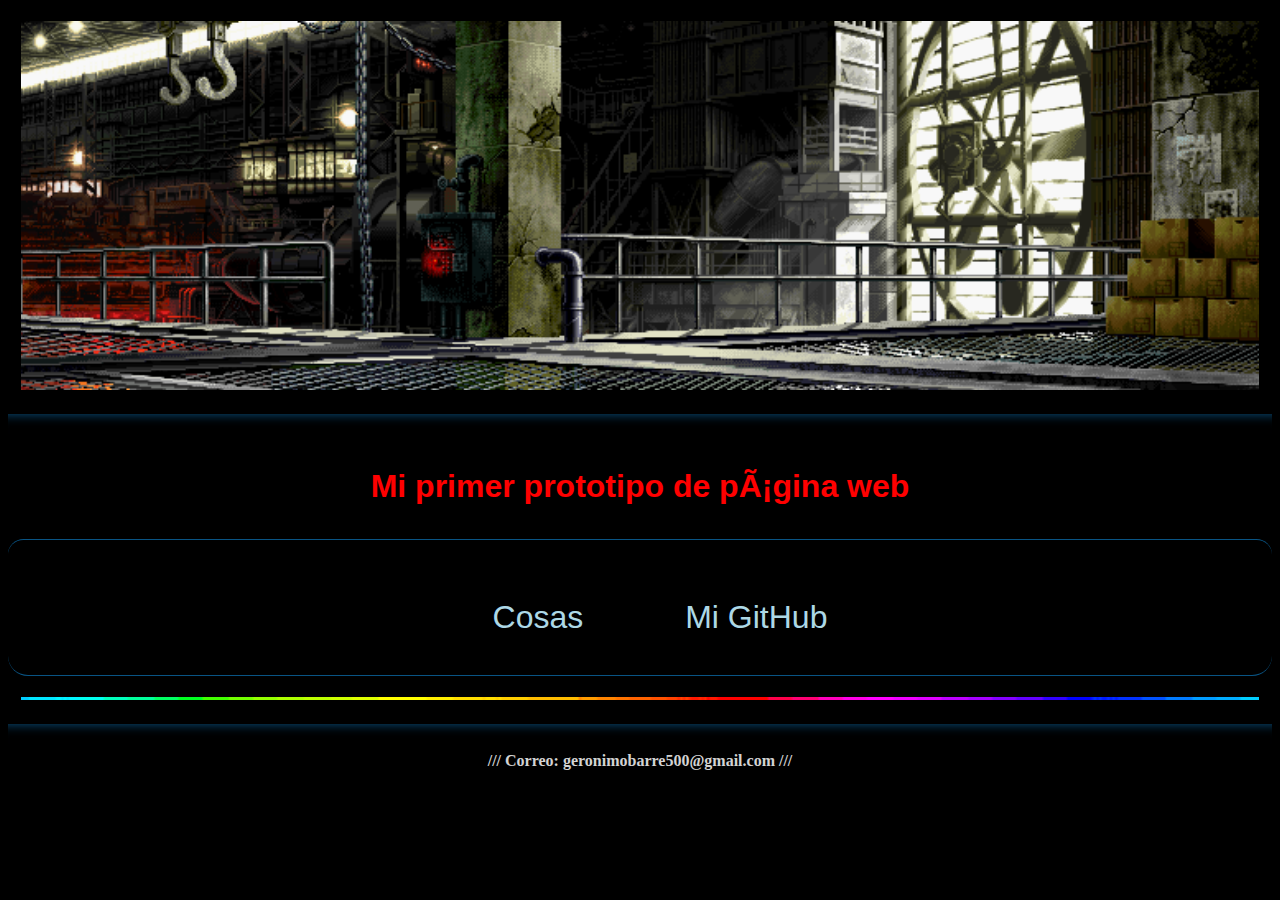
<file: index.html>
<!DOCTYPE html>
<html lang=''pt-br''>
  <head>
    <meta charset=''utf-8'' />
    <title>Hello World</title>
    <meta name="description" content="A test page showing some video game memes">
    <meta name="keywords" content="meme, game, Science, Quake, Half Life, funny, Doom, Retro">
    <meta name="viewport" content="width=device-width, initial-scale=1">
    <link rel="stylesheet" href="public/css/header.css">
    <link rel="stylesheet" href="public/css/globalstyles.css">
    <link rel="stylesheet" href="public/css/footer.css">
  </head>
  <body>
    <header>
      <a class="cover-pic">
        <img src="public/pics/fabrica.gif" alt="Pic">
      </a>
      <hr class="gradline" />
      <h1>Mi primer prototipo de página web</h1>
      <nav>
        <hr class="roundy1" />
        <ul class="menu">
          <li><a href="Stuff.html">Cosas</a></li>
          <!-- <li><a href="talk.html">Comuníquese conmigo</a></li>
          <li><a href="wut.html">wut</a></li> -->
          <li><a href="https://github.com/GeronimoBarre">Mi GitHub</a></li>
        </ul>
        <hr class="roundy2" />
      </nav>
    </header>
    <section>
      <a class="cover-pic">
        <img src="public/pics/lineColor.gif" alt="Pic">
      </a>
    </section>
    <footer>
      <hr class="footline" />
      <section>
        <span><strong>/// Correo: geronimobarre500@gmail.com ///</strong></span>
      </section>
    </footer>
  </body>
</html>
</file>
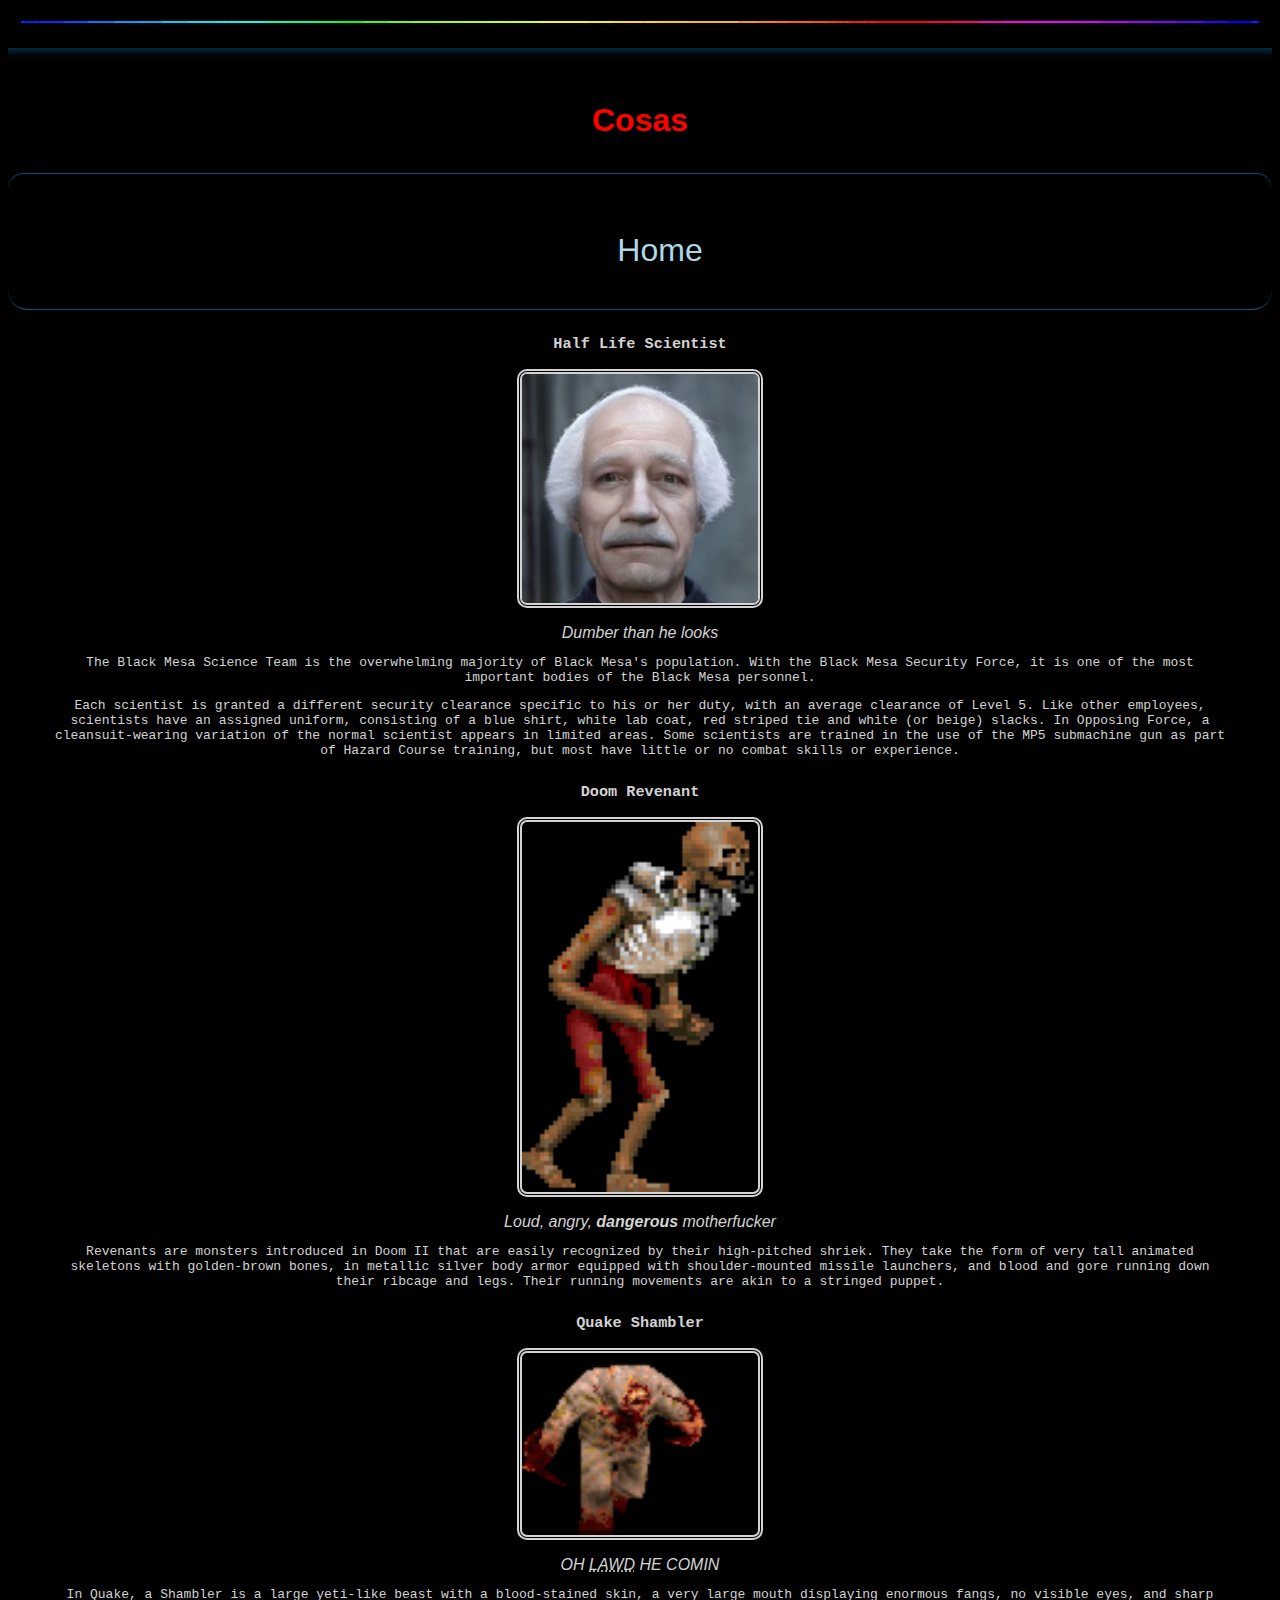
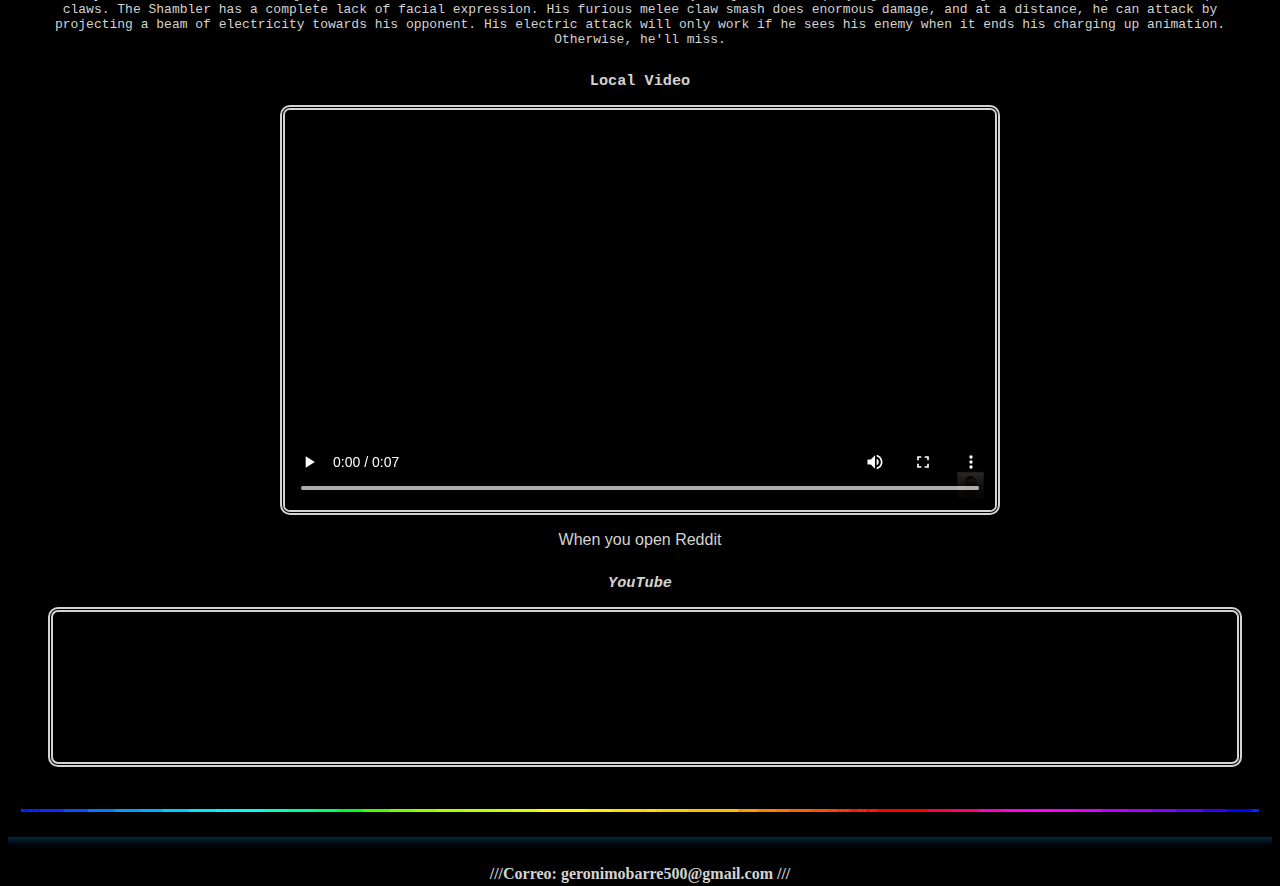
<file: Stuff.html>
<!DOCTYPE html>
<html lang="pt-br" dir="ltr">
  <head>
    <title>Cosas</title>
    <meta charset="utf-8">
    <meta name="description" content="A test page showing some video game memes">
    <meta name="keywords" content="meme, game, Science, Quake, Half Life, funny, Doom, Retro">
    <meta name="viewport" content="width=device-width, initial-scale=1">
    <link rel="stylesheet" href="public/css/stuff.css">
    <link rel="stylesheet" href="public/css/globalstyles.css">
    <link rel="stylesheet" href="public/css/header.css">
    <link rel="stylesheet" href="public/css/footer.css">
  </head>
  <body>
    <header>
      <a class="cover-pic">
        <img src="public/pics/lineColor.gif" alt="Pic">
      </a>
      <hr class="gradline" />
      <h1>Cosas</h1>
      <hr class="roundy1" />
      <nav>
        <ul class="menu">
          <li><a href="index.html">Home</a></li>
        <!--  <li><a href="wut.html">wut</a></li> -->
        </ul>
      </nav>
      <hr class="roundy2" />
    </header>
    <main>
      <section>
        <article>
          <h3>Half Life Scientist</h3>
          <figure>
            <img src="public/pics/real scientist.png">
            <figcaption><em>Dumber than he looks</em></figcaption>
          </figure>
          <blockquote cite="https://half-life.fandom.com/wiki/Black_Mesa_Science_Team">
            <p>
              The Black Mesa Science Team is the overwhelming majority of Black Mesa's population. With the Black Mesa Security Force, it is one of the most important bodies of the Black Mesa personnel.
            </p>
            <p>
              Each scientist is granted a different security clearance specific to his or her duty, with an average clearance of Level 5. Like other employees, scientists have an assigned uniform, consisting of a blue shirt, white lab coat, red striped tie and white (or beige) slacks. In Opposing Force, a cleansuit-wearing variation of the normal scientist appears in limited areas. Some scientists are trained in the use of the MP5 submachine gun as part of Hazard Course training, but most have little or no combat skills or experience.
            </p>
          </blockquote>
        </article>
        <article>
          <h3>Doom Revenant</h3>
          <figure>
            <img src="public/pics/spinning revenant.gif" width="250">
            <figcaption><em>Loud, angry, <strong>dangerous</strong> motherfucker</em></figcaption>
          </figure>
          <blockquote cite="https://doom.fandom.com/wiki/Revenant">
            <p>
              Revenants are monsters introduced in Doom II that are easily recognized by their high-pitched shriek. They take the form of very tall animated skeletons with golden-brown bones, in metallic silver body armor equipped with shoulder-mounted missile launchers, and blood and gore running down their ribcage and legs. Their running movements are akin to a stringed puppet.
            </p>
          </blockquote>
        </article>
        <article>
          <h3>Quake Shambler</h3>
          <figure>
            <img src="public/pics/look at him go.gif">
            <figcaption><em>OH <abbr title="Lord">LAWD</abbr> HE COMIN</em></figcaption>
          </figure>
          <blockquote cite="https://quake.fandom.com/wiki/Shambler">
            <p>
              In Quake, a Shambler is a large yeti-like beast with a blood-stained skin, a very large mouth displaying enormous fangs, no visible eyes, and sharp claws. The Shambler has a complete lack of facial expression. His furious melee claw smash does enormous damage, and at a distance, he can attack by projecting a beam of electricity towards his opponent. His electric attack will only work if he sees his enemy when it ends his charging up animation. Otherwise, he'll miss.
            </p>
          </blockquote>
        </article>
        <article>
          <h3>Local Video</h3>
          <figure>
            <video controls="controls" src="public/pics/notfun.webm" type="video/mp4">
            </video>
            <figcaption>When you open Reddit</figcaption>
          </figure>
        </article>
        <article>
          <h3><em>YouTube</em></h3>
          <figure>
            <iframe src="https://www.youtube.com/embed/xmv7d7M7M1I" title="YouTube video player" frameborder="0" allow="accelerometer; autoplay; clipboard-write; encrypted-media; gyroscope; picture-in-picture" allowfullscreen></iframe>
          </figure>
        </article>
      </section>
    </main>
      <section>
        <a class="cover-pic">
          <img src="public/pics/lineColor.gif" alt="Pic">
        </a>
      </section>
    <footer>
      <hr class="footline" />
      <section>
        <span><strong>///Correo: geronimobarre500@gmail.com ///</strong></span>
      </section>
    </footer>
  </body>
</html>
</file>
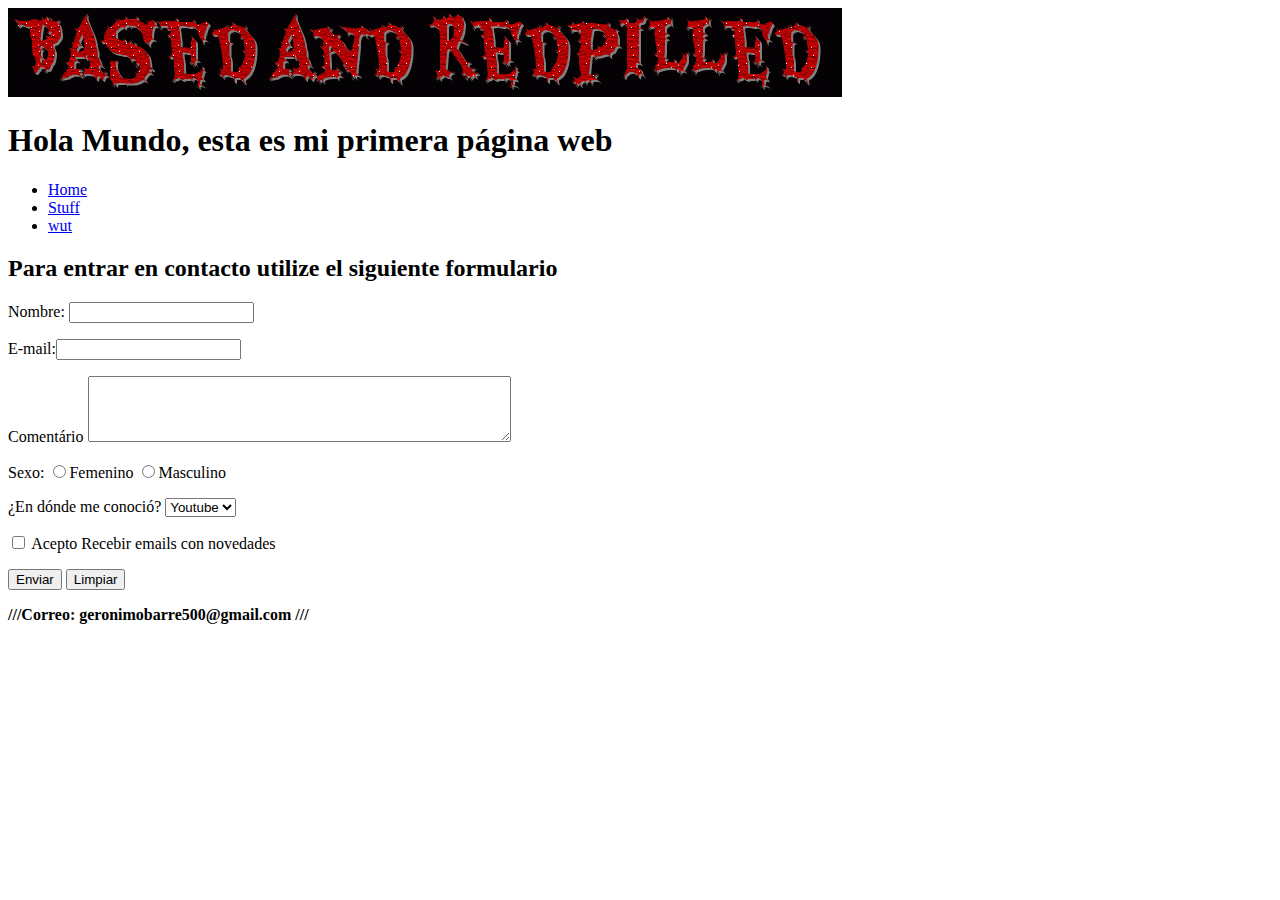
<file: talk.html>
<!DOCTYPE html>
<html lang="pt-br" dir="ltr">
  <head>
    <meta charset="utf-8">
    <title>Talk to me</title>
  </head>
  <body>
    <main>
      <img src="pics/BASED AND REDPILLED2.gif" alt="Based">
    </main>
    <header>
      <h1>Hola Mundo, esta es mi primera página web</h1>
      <nav>
        <ul>
          <li><a href="index.html">Home</a></li>
          <li><a href="Stuff.html">Stuff</a></li>
          <li><a href="wut.html">wut</a></li>
        </ul>
      </nav>
    </header>
    <main>
      <h2>Para entrar en contacto utilize el siguiente formulario</h2>
      <section>
        <form action="index.html" method="post">
          <p>
            <label>Nombre: </label><input type="text" name="Nombre" value="" maxlength="70"/>
          </p>
          <p>
            <label>E-mail:</label><input type="text" name="Email" value="" maxlength="50"/>
          </p>
          <p>
            <label>Comentário</label>
            <textarea name="Comentário" rows="4" cols="50"></textarea>
          </p>
          <p>
            <label>Sexo:</label>
            <input type="radio" name="Sexo"><label>Femenino</label>
            <input type="radio" name="Sexo"><label>Masculino</label>
          </p>
          <p>
            <label>¿En dónde me conoció?</label>
            <select name="Conoción">
              <option selected>Youtube</option>
              <option>Amigos</option>
              <option>Otros</option>
            </select>
          </p>
          <p>
            <input type="checkbox" name="Novedades" value="Aceptar">
            <label>Acepto Recebir emails con novedades</label>
          </p>
          <p>
            <input type="submit" name="Enviar" value="Enviar">
            <input type="reset" name="Limpiar" value="Limpiar">
          </p>
        </form>
      </section>
    </main>
    <footer>
      <section>
        <span><strong>///Correo: geronimobarre500@gmail.com ///</strong></span>
      </section>
    </footer>
  </body>
</html>
</file>
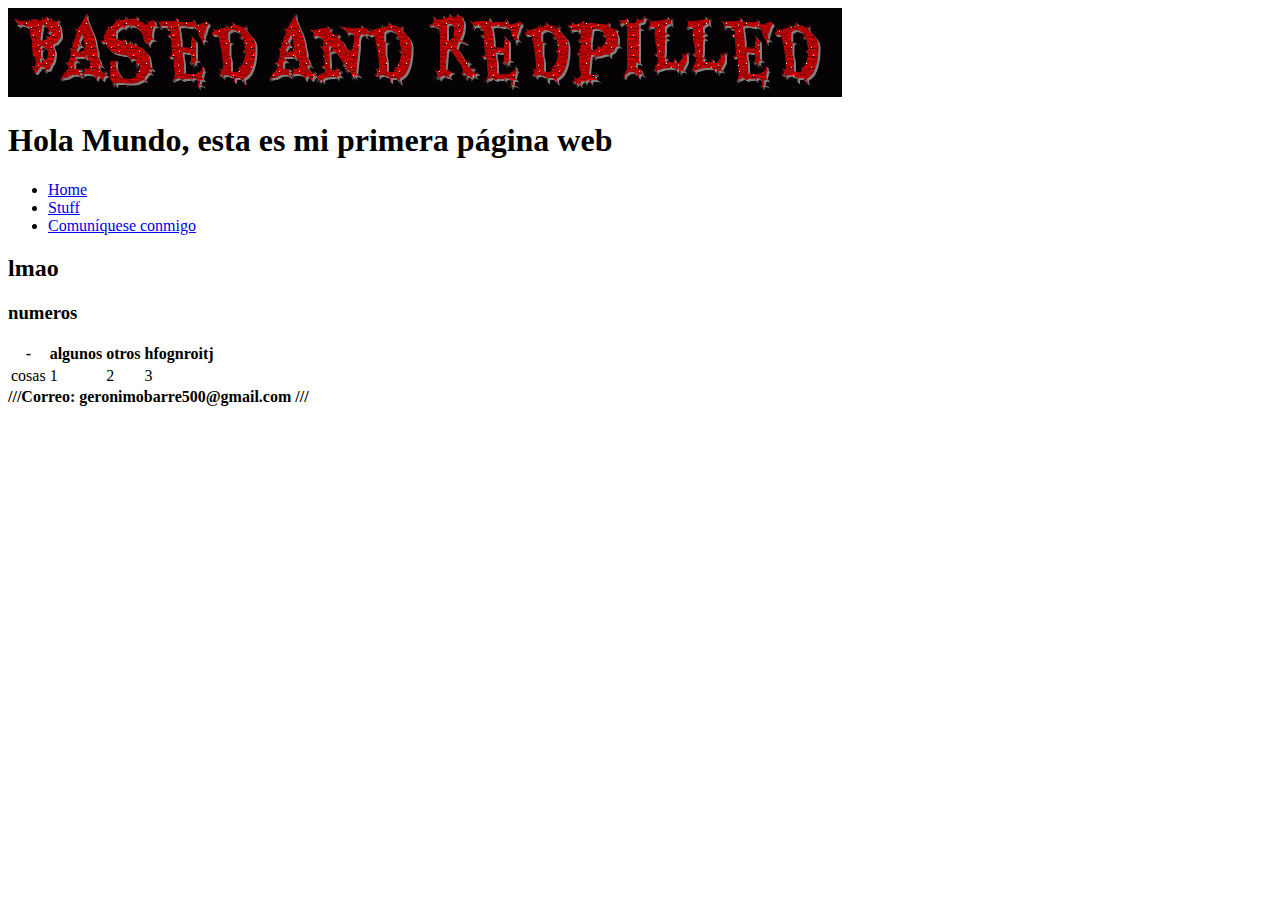
<file: wut.html>
<!DOCTYPE html>
<html lang="pt'br" dir="ltr">
  <head>
    <meta charset="utf-8">
    <title>wut</title>
  </head>
  <body>
    <main>
      <img src="pics/BASED AND REDPILLED2.gif" alt="Based">
    </main>
    <header>
      <h1>Hola Mundo, esta es mi primera página web</h1>
      <nav>
        <ul>
          <li><a href="index.html">Home</a></li>
          <li><a href="Stuff.html">Stuff</a></li>
          <li><a href="talk.html">Comuníquese conmigo</a></li>
        </ul>
      </nav>
    </header>
    <main>
      <h2>lmao</h2>
      <section>
        <h3>numeros</h3>
        <table>
          <tr>
            <th>-</th>
            <th>algunos</th>
            <th>otros</th>
            <th>hfognroitj</th>
          </tr>
          <tr>
            <td>cosas</td>
            <td>1</td>
            <td>2</td>
            <td>3</td>
          </tr>
        </table>
      </section>
      <section>
        <div>
          
        </div>
      </section>
    </main>
    <footer>
      <section>
        <span><strong>///Correo: geronimobarre500@gmail.com ///</strong></span>
      </section>
    </footer>
  </body>
</html>
</file>
<file: public/css/header.css>
.cover-pic img {
  display: block;
  width: 98%;
  padding: 1% 1%;
  display: inline-block;
}
.gradline {
  height: 20px;
  border: 0;
  box-shadow: inset 0 12px 12px -12px rgba(9, 84, 132);
}
h1 {
  color: red;
  font-size: 2em;
  padding: 1% 0%;
  text-align: center;
  font-family: sans-serif;
}
.roundy1 {
  height: 30px;
  border-style: solid;
  border-color: #095484;
  border-width: 1px 0 0 0;
  border-radius: 50px;
}
.roundy2 {
  display: block;
  content: "";
  height: 30px;
  margin-top: -31px;
  border-style: solid;
  border-color: #095484;
  border-width: 0 0 1px 0;
  border-radius: 20px;
  padding-top: 1%
}
nav {
  text-align: center;
  margin: auto;
}
.menu li a {
  color: lightblue;
  font-family: sans-serif;
  text-decoration: none;
}
.menu li a:hover {
  color: blue;
  text-decoration: underline;
}
.menu li {
  display: inline-block;
}
.menu li {
  margin: auto;
  padding: 1% 4%;
}
@media screen and (min-width: 900px) {
  .menu li a {
    font-size: 2em;
  }
  h1 {
    font-size: 2em;
  }
}
</file>
<file: public/css/globalstyles.css>
body main {
  font-family: monospace;
  color: lightgray;
}
body {
  background-color: black;
}
</file>
<file: public/css/footer.css>
.footline {
  height: 20px;
  border: 0;
  box-shadow: inset 0px 12px 12px -12px rgba(9, 84, 132);
}
footer {
  text-align: center;
  color: lightgray;
}
</file>
<file: public/css/stuff.css>
figure img {
  width: 50%;
  border-radius: 10px;
  border: 5px double;
}
figure video {
  width: 80%;
  border-radius: 10px;
  border: 5px double;
}
figure iframe {
  width: 100%;
  border-radius: 10px;
  border: 5px double;
}
main section article {
  margin-bottom: 2%;
  margin-top: 2%;
  border-bottom: 1% solid blue;
}
figcaption {
  font-family: sans-serif;
  margin-top: 1%;
}
body main {
  text-align: center;
}
@media screen and (min-width: 900px) {
  figure img {
    width: 20%;
  }
  figure video {
    width: 60%;
  }
}
</file>
